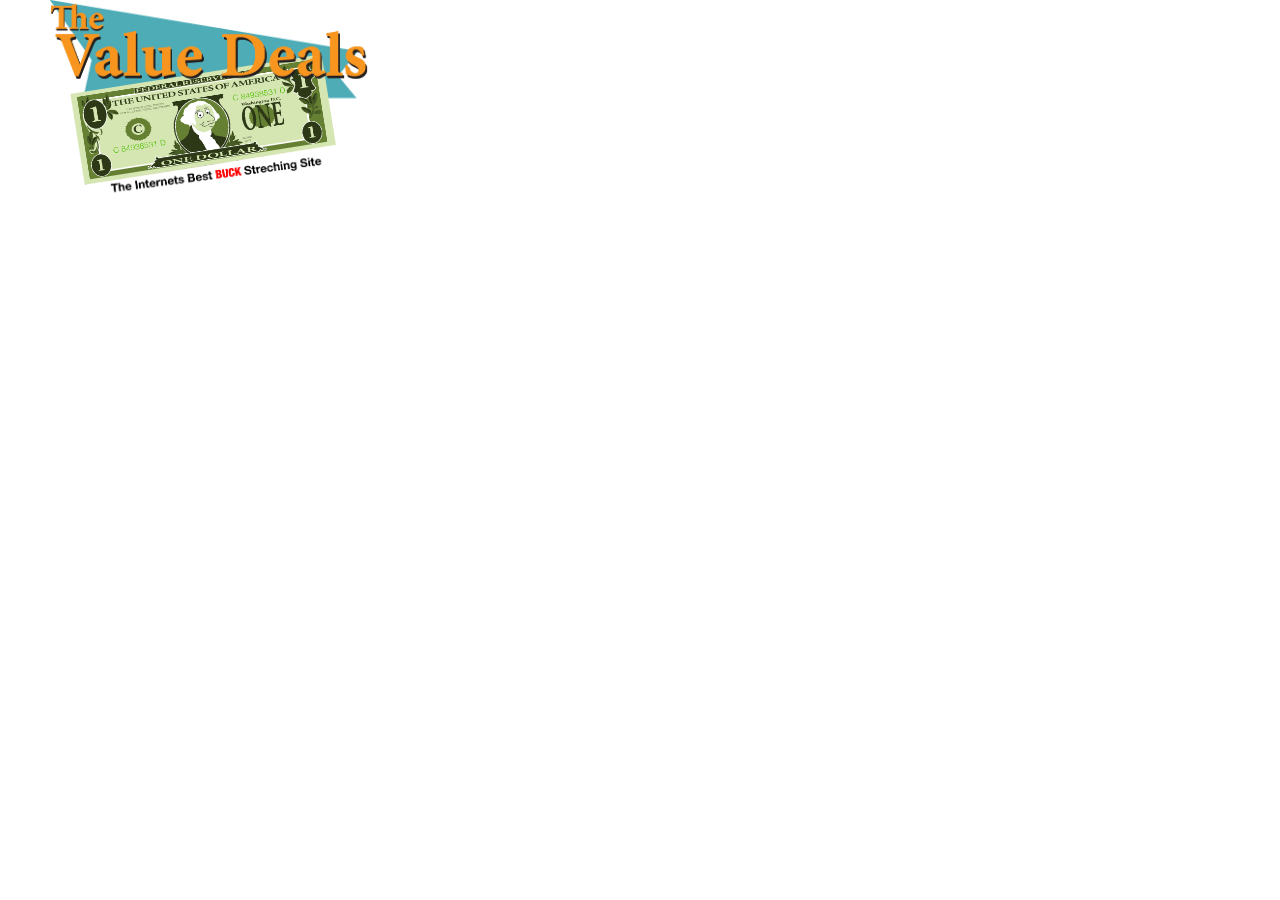
<file: JS_Dollar_Animate.html>
<!DOCTYPE html>
<html>
<head>
	<meta http-equiv="Content-Type" content="text/html; charset=utf-8">
	<meta http-equiv="X-UA-Compatible" content="IE=Edge"/>
	<title>Untitled</title>
<!--Adobe Edge Runtime-->
    <script type="text/javascript" charset="utf-8" src="JS_Dollar_Animate_edgePreload.js"></script>
    <style>
        .edgeLoad-EDGE-2310381 { visibility:hidden; }
    </style>
<!--Adobe Edge Runtime End-->

</head>
<body style="margin:0;padding:0;">
	<div id="Stage" class="EDGE-2310381">
	</div>
</body>
</html>
</file>
